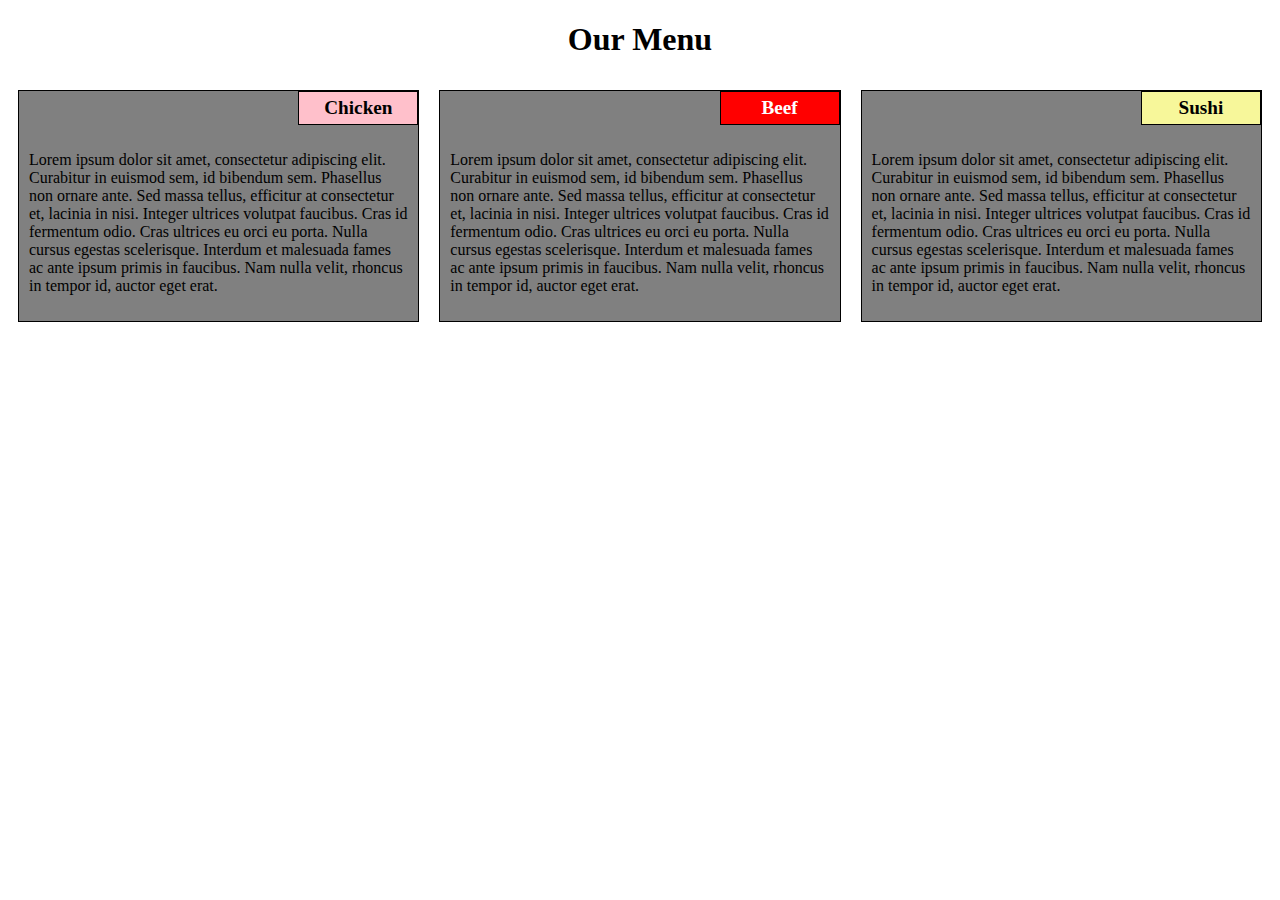
<file: index.html>
<!DOCTYPE html>
<html>
<head>
	<meta charset="utf-8">

	<meta name="viewport" content="width=device-width, initial-scale=1">

	<link rel="stylesheet" type="text/css" href="css/style.css">
	<title>Peer Graded Assignment one</title>
</head>
<body>
	<h1>Our Menu</h1>
	<div class="row">
	<div class="box col-lg-4 col-md-6 col-sm-12">
		<section>
		<div id="one">Chicken</div>
		<p>
			Lorem ipsum dolor sit amet, consectetur adipiscing elit. Curabitur in euismod sem, id bibendum sem. Phasellus non ornare ante. Sed massa tellus, efficitur at consectetur et, lacinia in nisi. Integer ultrices volutpat faucibus. Cras id fermentum odio. Cras ultrices eu orci eu porta. Nulla cursus egestas scelerisque. Interdum et malesuada fames ac ante ipsum primis in faucibus. Nam nulla velit, rhoncus in tempor id, auctor eget erat. 
		</p>
		</section>
	</div>
	<div class="box col-lg-4 col-md-6 col-sm-12">
		<section>
		<div id="two">Beef</div>
		<p>
			Lorem ipsum dolor sit amet, consectetur adipiscing elit. Curabitur in euismod sem, id bibendum sem. Phasellus non ornare ante. Sed massa tellus, efficitur at consectetur et, lacinia in nisi. Integer ultrices volutpat faucibus. Cras id fermentum odio. Cras ultrices eu orci eu porta. Nulla cursus egestas scelerisque. Interdum et malesuada fames ac ante ipsum primis in faucibus. Nam nulla velit, rhoncus in tempor id, auctor eget erat.		</p>
		</section>
	</div>
	<div class="box col-lg-4 col-md-12 col-sm-12">
		<section>
		<div id="three">Sushi</div>
		<p>
			Lorem ipsum dolor sit amet, consectetur adipiscing elit. Curabitur in euismod sem, id bibendum sem. Phasellus non ornare ante. Sed massa tellus, efficitur at consectetur et, lacinia in nisi. Integer ultrices volutpat faucibus. Cras id fermentum odio. Cras ultrices eu orci eu porta. Nulla cursus egestas scelerisque. Interdum et malesuada fames ac ante ipsum primis in faucibus. Nam nulla velit, rhoncus in tempor id, auctor eget erat.		</p>
		</section>
	</div>
	</div>
</body>
</html>
</file>
<file: css/style.css>
* {
	box-sizing: border-box;
}

.row {
	width: 100%;
}

/*****Large Devices*****/

@media (min-width: 992px) {
  .col-lg-1, .col-lg-2, .col-lg-3, .col-lg-4, .col-lg-5, .col-lg-6, .col-lg-7, .col-lg-8, .col-lg-9, .col-lg-10, .col-lg-11, .col-lg-12 {
    float: left;
  }

  .col-lg-1 {
    width: 8.33%;
  }
  .col-lg-2 {
    width: 16.66%;
  }
  .col-lg-3 {
    width: 25%;
  }
  .col-lg-4 {
    width: 33.33%;
  }
  .col-lg-5 {
    width: 41.66%;
  }
  .col-lg-6 {
    width: 50%;
  }
  .col-lg-7 {
    width: 58.33%;
  }
  .col-lg-8 {
    width: 66.66%;
  }
  .col-lg-9 {
    width: 74.99%;
  }
  .col-lg-10 {
    width: 83.33%;
  }
  .col-lg-11 {
    width: 91.66%;
  }
  .col-lg-12 {
    width: 100%;
  }

}

/*****Medium Screen Size*****/

@media (min-width: 768px) and (max-width: 991px) {
  .col-md-1, .col-md-2, .col-md-3, .col-md-4, .col-md-5, .col-md-6, .col-md-7, .col-md-8, .col-md-9, .col-md-10, .col-md-11, .col-md-12 {
    float: left;
  }

  .col-md-1 {
    width: 8.33%;
  }
  .col-md-2 {
    width: 16.66%;
  }
  .col-md-3 {
    width: 25%;
  }
  .col-md-4 {
    width: 33.33%;
  }
  .col-md-5 {
    width: 41.66%;
  }
  .col-md-6 {
    width: 50%;
  }
  .col-md-7 {
    width: 58.33%;
  }
  .col-md-8 {
    width: 66.66%;
  }
  .col-md-9 {
    width: 74.99%;
  }
  .col-md-10 {
    width: 83.33%;
  }
  .col-md-11 {
    width: 91.66%;
  }
  .col-md-12 {
    width: 100%;
  }
}

/*****Small Screen Size*****/

@media (max-width: 768px) {
  .col-sm-1, .col-sm-2, .col-sm-3, .col-sm-4, .col-sm-5, .col-sm-6, .col-sm-7, .col-sm-8, .col-sm-9, .col-sm-10, .col-sm-11, .col-sm-12 {
 	float: left;
  }

  .col-sm-1 {
    width: 8.33%;
  }
  .col-sm-2 {
    width: 16.66%;
  }
  .col-sm-3 {
    width: 25%;
  }
  .col-sm-4 {
    width: 33.33%;
  }
  .col-sm-5 {
    width: 41.66%;
  }
  .col-sm-6 {
    width: 50%;
  }
  .col-sm-7 {
    width: 58.33%;
  }
  .col-sm-8 {
    width: 66.66%;
  }
  .col-sm-9 {
    width: 74.99%;
  }
  .col-sm-10 {
    width: 83.33%;
  }
  .col-sm-11 {
    width: 91.66%;
  }
  .col-sm-12 {
    width: 100%;
  }
}

h1 {
	color: black;
	text-align: center;
}

p {
  background-color: grey;
  padding: 10px;
}

.box {
	border: none;
	margin-left: auto;
	margin-right: auto;
	padding: 10px;
}

section {
	border:	1px solid black;
	background-color: grey;
	position: relative;
	overflow: auto;
}

#one {
  background-color: pink;
  color: black;
	border: 1px solid black;
  text-align: center;
  font-weight: bold;
  font-size: 120%;
  width: 30%;
	margin-left: 70%;
	padding: 5px;
}

#two {
  background-color: red;
  color: white;
	border: 1px solid black;
  text-align: center;
  font-weight: bold;
  font-size: 120%;
	width: 30%;
	margin-left: 70%;
	padding: 5px;
}

#three {
  background-color: rgb(247, 247, 154);
  color: black;
	border: 1px solid black;
  text-align: center;
  font-weight: bold;
  font-size: 120%;
	width: 30%;
	margin-left: 70%;
	padding: 5px;
}
</file>
